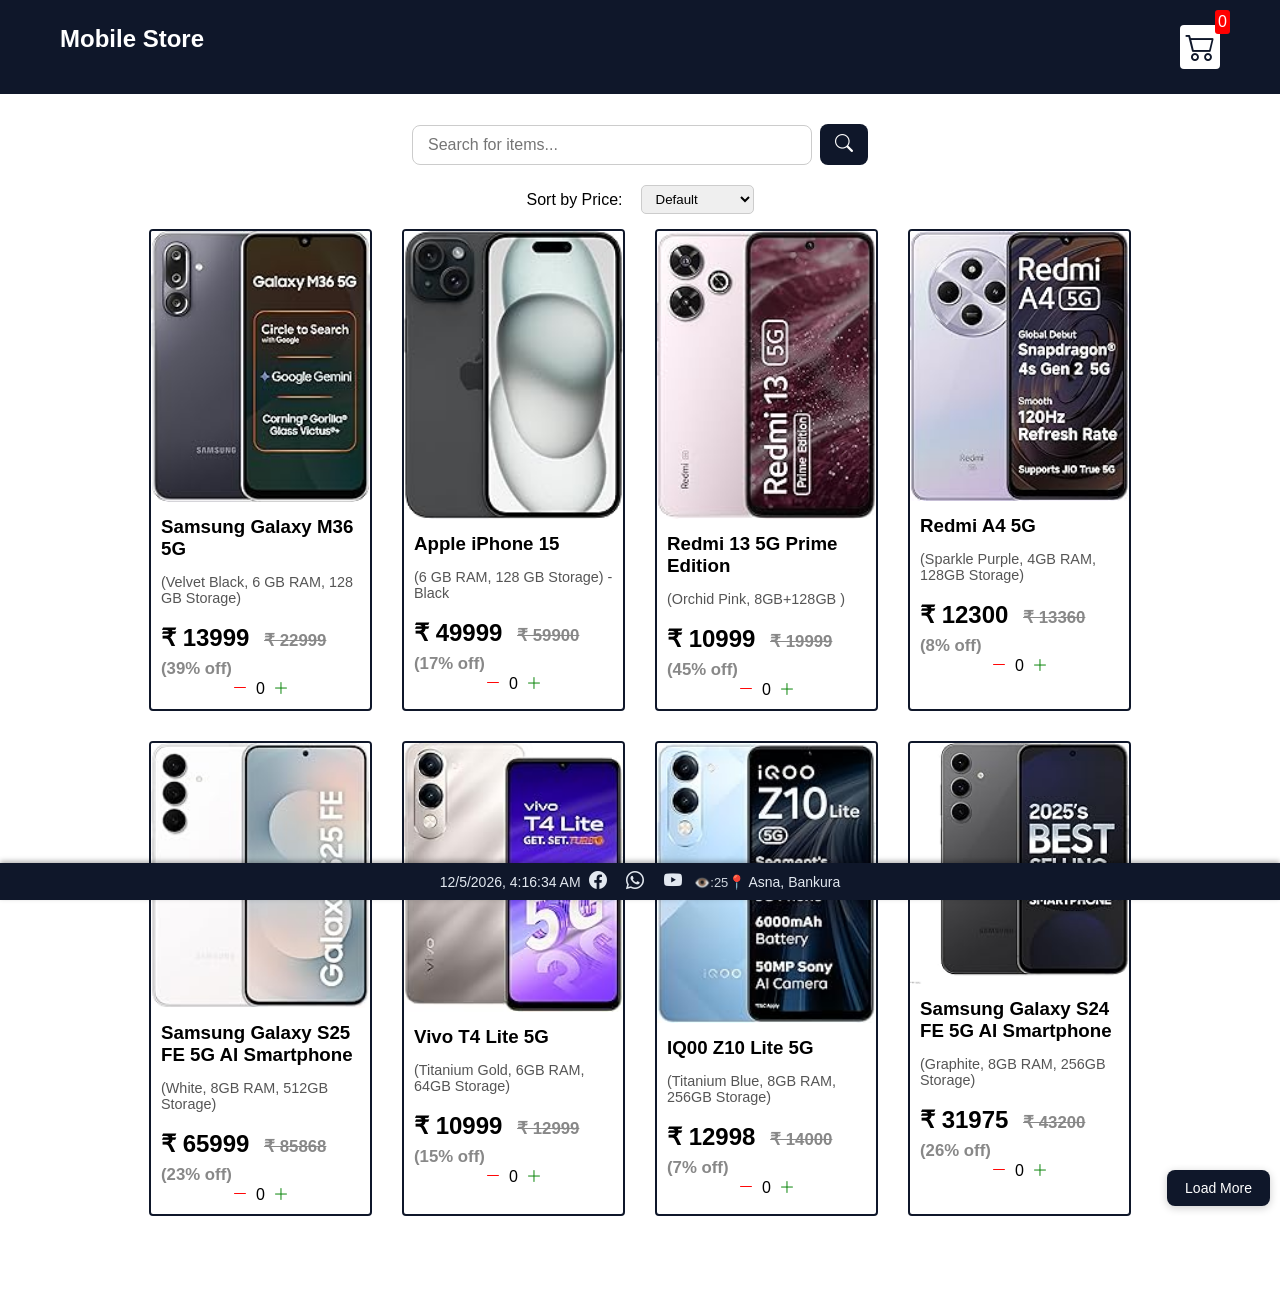
<file: index.html>
<!DOCTYPE html>
<html lang="en">

<head>
  <meta charset="UTF-8">
  <meta http-equiv="X-UA-Compatible" content="IE=edge">
  <meta name="viewport" content="width=device-width, initial-scale=1.0">
  <title>Mobile Store</title>
  <link rel="stylesheet" href="src/style.css">
  <link rel="stylesheet"
    href="https://cdn.jsdelivr.net/npm/bootstrap-icons@1.8.1/font/bootstrap-icons.css">
</head>

<body>
  <div class="navbar">
    <a href="index.html">
      <h2>Mobile Store</h2>
    </a>

    <a href="cart.html">
      <div class="cart">
        <i class="bi bi-cart2"></i>
        <div id="cartAmount" class="cartAmount">0</div>
      </div>
    </a>
  </div>

  <!-- 🔍 Search Bar -->
  <div class="search-bar">
    <input type="text" id="searchInput" placeholder="Search for items...">
    <button onclick="searchItem()"><i class="bi bi-search"></i></button>
  </div>


  <div class="sort-container">
    <label for="sortPrice">Sort by Price: </label>
    <select id="sortPrice" onchange="sortItems()">
      <option value="default">Default</option>
      <option value="lowToHigh">Low to High</option>
      <option value="highToLow">High to Low</option>
    </select>
  </div>

  <!-- 🛍️ Shop Container -->
  <div class="shop-container">
    <div class="shop" id="shop"></div>
    <button id="loadMoreBtn" onclick="loadMore()">Load More</button>
  </div>



  <!-- 🦶 Footer -->
  <footer class="footer">
    <div class="footer-left">
      <p id="dateTime"></p>
    </div>

    <div class="footer-center">
      <a href="https://facebook.com" target="_blank"><i class="bi bi-facebook"></i></a>
      <a href="https://wa.me/917479257078" target="_blank"><i class="bi bi-whatsapp"></i></a>
      <a href="https://youtube.com" target="_blank"><i class="bi bi-youtube"></i></a>
      <span class="visitors">👁️:<span id="visitorCount">1</span></span>
    </div>

    <div class="footer-right">
      📍 Asna, Bankura
    </div>
  </footer>

  
  <!-- Floating Up Arrow -->
  <button id="goTopBtn" title="Go to top">
    <i class="bi bi-arrow-up"></i>
  </button>

  <script src="src/Data.js"></script>
  <script src="src/main.js"></script>

  <script>
    // 🕒 Date and Time
    function updateDateTime() {
      const now = new Date();
      const formatted = now.toLocaleString();
      document.getElementById("dateTime").innerText = formatted;
    }
    setInterval(updateDateTime, 1000);
    updateDateTime();

    // 👁️ Visitor Count (stored locally)
    let count = localStorage.getItem("visitorCount") || 25;
    document.getElementById("visitorCount").innerText = count;
    count++;
    localStorage.setItem("visitorCount", count);

    const goTopBtn = document.getElementById("goTopBtn");

    // Scroll to top
    goTopBtn.addEventListener("click", () => {
      window.scrollTo({ top: 0, behavior: "smooth" });
    });
    
    // Show button only after scrolling
    window.addEventListener("scroll", () => {
      if (window.scrollY > 200) {
        goTopBtn.style.display = "flex";
        goTopBtn.classList.add("show");
      } else {
        goTopBtn.classList.remove("show");
        goTopBtn.style.display = "none";
      }
    });
    
    // Draggable functionality
    let isDragging = false, offsetX, offsetY;
    
    goTopBtn.addEventListener("mousedown", (e) => {
      isDragging = true;
      offsetX = e.clientX - goTopBtn.getBoundingClientRect().left;
      offsetY = e.clientY - goTopBtn.getBoundingClientRect().top;
      goTopBtn.style.cursor = "grabbing";
    });
    
    document.addEventListener("mouseup", () => {
      isDragging = false;
      goTopBtn.style.cursor = "grab";
    });

    document.addEventListener("mousemove", (e) => {
      if (!isDragging) return;
      goTopBtn.style.left = e.clientX - offsetX + "px";
      goTopBtn.style.top = e.clientY - offsetY + "px";
    });

  </script>
</body>

</html>
</file>
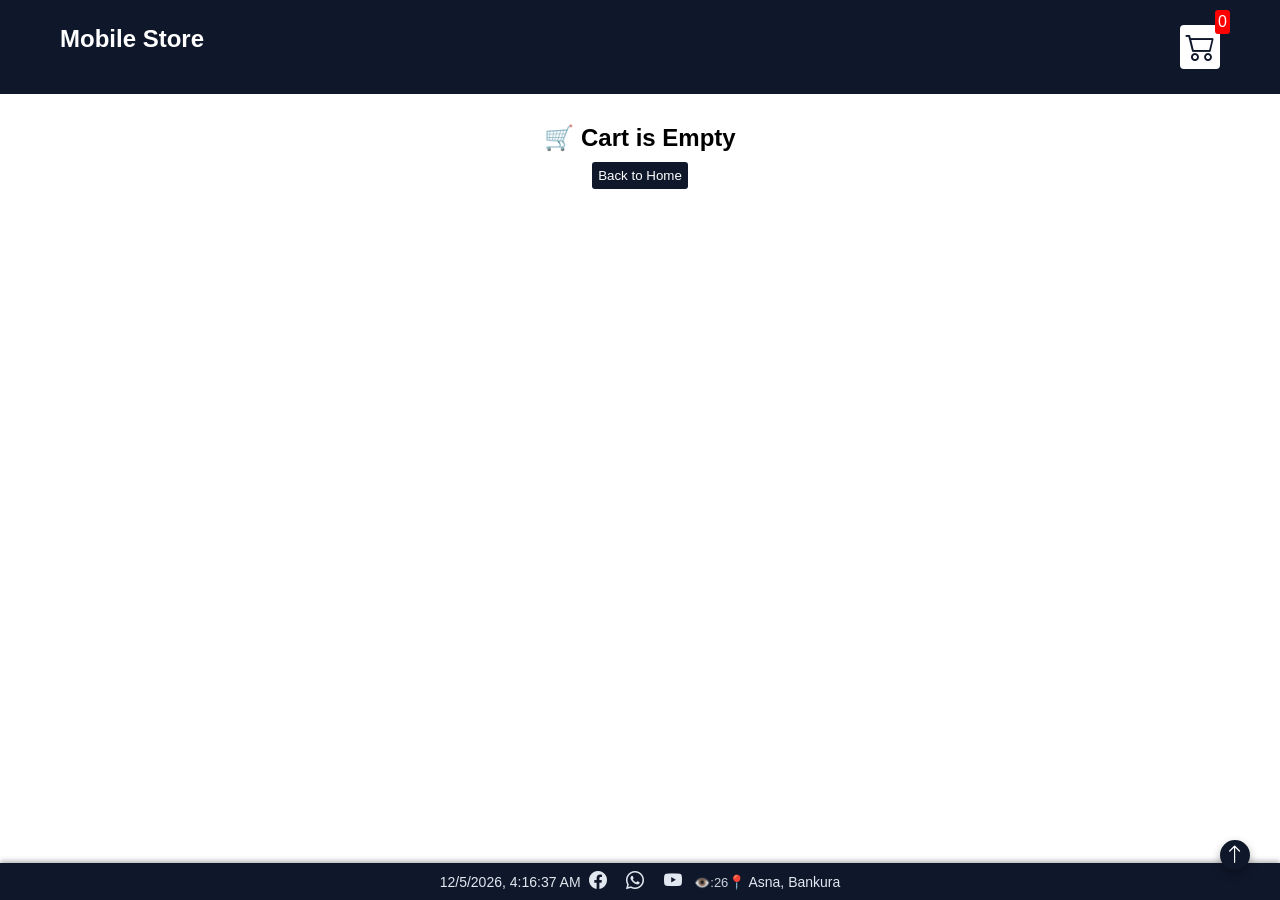
<file: cart.html>
<!DOCTYPE html>
<html lang="en">

<head>
  <meta charset="UTF-8">
  <meta http-equiv="X-UA-Compatible" content="IE=edge">
  <meta name="viewport" content="width=device-width, initial-scale=1.0">
  <title>Mobile Store</title>
  <link rel="stylesheet" href="src/style.css">
  <link rel="stylesheet" href="https://cdn.jsdelivr.net/npm/bootstrap-icons@1.8.1/font/bootstrap-icons.css">
</head>

<body>
  <div class="navbar">
    <a href="index.html">
      <h2>Mobile Store</h2>
    </a>

    <a href="cart.html">
      <div class="cart">
        <i class="bi bi-cart2"></i>
        <div id="cartAmount" class="cartAmount">0</div>
      </div>
    </a>

  </div>

  <div id="label" class="text-center"></div>

  <div class="shopping-cart" id="shopping-cart"></div>
  <!-- <div class="text-center">
    <button onclick="checkoutOrder()" class="checkout-btn">Checkout</button>
  </div> -->

  <!-- Notification Popup -->
  <div id="notification" class="notification hidden">
    <p id="notification-text"></p>
  </div>

</body>
<!-- 🦶 Footer -->
  <footer class="footer">
    <div class="footer-left">
      <p id="dateTime"></p>
    </div>

    <div class="footer-center">
      <a href="https://facebook.com" target="_blank"><i class="bi bi-facebook"></i></a>
      <a href="https://wa.me/917479257078" target="_blank"><i class="bi bi-whatsapp"></i></a>
      <a href="https://youtube.com" target="_blank"><i class="bi bi-youtube"></i></a>
      <span class="visitors">👁️:<span id="visitorCount">1</span></span>
    </div>

    <div class="footer-right">
      📍 Asna, Bankura
    </div>
  </footer>
  <!-- Floating Up Arrow -->
  <button id="goTopBtn" title="Go to top">
    <i class="bi bi-arrow-up"></i>
  </button>
<script src="src/Data.js"></script>
<script src="src/cart.js"></script>
<script>
    // 🕒 Date and Time
    function updateDateTime() {
      const now = new Date();
      const formatted = now.toLocaleString();
      document.getElementById("dateTime").innerText = formatted;
    }
    setInterval(updateDateTime, 1000);
    updateDateTime();

    // 👁️ Visitor Count (stored locally)
    let count = localStorage.getItem("visitorCount") || 25;
    document.getElementById("visitorCount").innerText = count;
    count++;
    localStorage.setItem("visitorCount", count);

    const goTopBtn = document.getElementById("goTopBtn");

    // Scroll to top
    goTopBtn.addEventListener("click", () => {
      window.scrollTo({ top: 0, behavior: "smooth" });
    });
    
    // Show button only after scrolling
    window.addEventListener("scroll", () => {
      if (window.scrollY > 200) {
        goTopBtn.style.display = "flex";
        goTopBtn.classList.add("show");
      } else {
        goTopBtn.classList.remove("show");
        goTopBtn.style.display = "none";
      }
    });
    
    // Draggable functionality
    let isDragging = false, offsetX, offsetY;
    
    goTopBtn.addEventListener("mousedown", (e) => {
      isDragging = true;
      offsetX = e.clientX - goTopBtn.getBoundingClientRect().left;
      offsetY = e.clientY - goTopBtn.getBoundingClientRect().top;
      goTopBtn.style.cursor = "grabbing";
    });
    
    document.addEventListener("mouseup", () => {
      isDragging = false;
      goTopBtn.style.cursor = "grab";
    });

    document.addEventListener("mousemove", (e) => {
      if (!isDragging) return;
      goTopBtn.style.left = e.clientX - offsetX + "px";
      goTopBtn.style.top = e.clientY - offsetY + "px";
    });

  </script>

</html>
</file>
<file: src/style.css>
/**
* ! Changing default styles of the browser
**/

* {
  margin: 0;
  padding: 0;
  box-sizing: border-box;
}

body {
  font-family: sans-serif;
  margin-bottom: 100px;
  overflow-y: scroll;
}

i {
  cursor: pointer;
}

a {
  text-decoration: none;
  color: white;
}

/**
* ! Navbar STyles are here
**/

.navbar {
  display: flex;
  flex-direction: row;
  justify-content: space-between;
  background-color: #0f172a;
  color: white;
  padding: 25px 60px;
  margin-bottom: 30px;
}

.cart {
  position: relative;
  background-color: #fff;
  color: #0f172a;
  font-size: 30px;
  padding: 5px;
  border-radius: 4px;
}

.cartAmount {
  position: absolute;
  top: -15px;
  right: -10px;
  font-size: 16px;
  background-color: red;
  color: white;
  padding: 3px;
  border-radius: 3px;
}

/**
* ! Shop items styles are here
**/

.shop {
  display: grid;
  grid-template-columns: repeat(4, 223px);
  gap: 30px;
  justify-content: center;
  margin-bottom: 50px;
}

@media (max-width: 1000px) {
  .shop {
    grid-template-columns: repeat(2, 223px);
  }
}

@media (max-width: 500px) {
  .shop {
    grid-template-columns: repeat(1, 223px);
  }
}

.item {
  border: 2px solid #0f172a;
  border-radius: 4px;
}
.item img {
  width: 100%;
  border-radius: 2px 2px 0 0;
}

.details {
  display: flex;
  flex-direction: column;
  padding: 10px;
  gap: 10px;
}

.price-quantity {
  display: flex;
  flex-direction: column;
  justify-content: space-between;
  align-items: center;
  /* gap: 8px; */
  /* align-items: center; */
  /* flex-wrap: nowrap; */
  /* text-decoration: line-through; */
}

.buttons {
  display: flex;
  flex-direction: row;
  gap: 8px;
  font-size: 16px;
}

.bi-dash-lg {
  color: red;
}

.bi-plus-lg {
  color: green;
}

/**
* ! style rules for label and some buttons
**/

.text-center {
  text-align: center;
  margin-bottom: 20px;
}

.HomeBtn,
.checkout,
.removeAll {
  background-color: #0f172a;
  color: white;
  border: none;
  padding: 6px;
  border-radius: 3px;
  cursor: pointer;
  margin-top: 10px;
}

.checkout {
  background-color:  #28a745;
}
.removeAll {
  background-color: #dc3545;
}
/* Deep colors on click */
.checkout:active {
  background-color: #1e7e34; /* deeper green */
}
.removeAll:active {
  background-color: #b02a37; /* deeper red */
}
.bi-x-lg {
  color: red;
  font-weight: bold;
}

/**
* ! style rules for shopping-cart
**/

.shopping-cart {
  display: grid;
  grid-template-columns: repeat(1, 320px);
  justify-content: center;
  gap: 15px;
}

/**
* ! style rules for cart-item
**/

.cart-item {
  border: 2px solid #0f172a;
  border-radius: 5px;
  display: flex;
}

.title-price-x {
  width: 195px;
  display: flex;
  align-items: center;
  justify-content: space-between;
  /* border: 2px solid red; */
}

.title-price {
  display: flex;
  align-items: center;
  gap: 10px;
}

.cart-item-price {
  background-color: #0f172a;
  color: white;
  border-radius: 4px;
  padding: 3px 6px;
}

/* Notification popup style */
.notification {
  position: fixed;
  bottom: 30px;
  right: 30px;
  background-color: #0f172a;
  color: white;
  padding: 15px 25px;
  border-radius: 10px;
  font-size: 16px;
  box-shadow: 0 4px 10px rgba(0,0,0,0.3);
  opacity: 0;
  transform: translateY(20px);
  transition: all 0.4s ease;
  z-index: 1000;
}

.notification.show {
  opacity: 1;
  transform: translateY(0);
}

.notification.hidden {
  display: none;
}

/* Search Bar Style */
.search-bar {
  display: flex;
  justify-content: center;
  align-items: center;
  margin: 20px auto;
  gap: 8px;
}

.search-bar input {
  width: 60%;
  max-width: 400px;
  padding: 10px 15px;
  border-radius: 8px;
  border: 1px solid #ccc;
  font-size: 16px;
  outline: none;
  transition: 0.3s;
}

.search-bar input:focus {
  border-color: #0f172a;
  box-shadow: 0 0 5px rgba(7, 123, 50, 0.5);
}

.search-bar button {
  background-color: #0f172a;
  color: white;
  border: none;
  padding: 10px 15px;
  border-radius: 8px;
  cursor: pointer;
  font-size: 18px;
}

.search-bar button:hover {
  background-color: #055d26;
}

/* ===== Fixed Footer ===== */
.footer {
  position: fixed;
  bottom: 0;
  width: 100%;
  background: #0f172a; /* 🟦 Same as navbar dark blue tone */
  color: #e2e8f0; /* Light text for contrast */
  display: flex;
  /* justify-content: space-between; */
  justify-content: center;
  align-items: center;
  padding: 8px 20px;
  font-size: 14px;
  box-shadow: 0 -2px 5px rgba(0, 0, 0, 0.3);
}

.footer a {
  color: #e2e8f0;
  margin: 0 8px;
  font-size: 18px;
  text-decoration: none;
}

.footer a:hover {
  color: #055d26; /* Light cyan hover like modern UI */
}

.footer-center {
  /* display: flex; */
  align-items: center;
  /* gap: 10px; */
}
.visitors {
  /* margin-left: 15px; */
  font-size: 13px;
  opacity: 0.9;
}

#goTopBtn {
  position: fixed;
  bottom: 30px;
  right: 30px;
  width: 30px;
  height: 30px;
  background: #0f172a; /* Your desired background color */
  color: #ffffff; /* Arrow color */
  border: none;
  outline: none;
  border-radius: 50%;
  font-size: 20px;
  cursor: grab;
  z-index: 999;
  display: none; /* hidden initially */
  display: flex;
  align-items: center;
  justify-content: center;
  box-shadow: 0 4px 10px rgba(0, 0, 0, 0.3);
  transition: transform 0.2s, box-shadow 0.3s;
}

/* Pulsing glow on hover */
/* #goTopBtn.show {
  animation: pulse 1.5s infinite;
} */

#goTopBtn:hover {
  transform: scale(1.1);
  /* box-shadow: 0 0 12px #055d26; */
}

@keyframes pulse {
  0% {
    box-shadow: 0 0 5px #055d26;
  }
  50% {
    box-shadow: 0 0 12px #055d26;
  }
  100% {
    box-shadow: 0 0 5px #055d26;
  }
}
.shop-container {
  position: relative; /* needed for absolute positioning of button */
}

#loadMoreBtn {
  position: absolute; /* relative to shop-container */
  bottom: 10px;       /* small spacing from bottom */
  right: 10px;        /* small spacing from right */
  background-color: #0f172a;
  color: white;
  border: none;
  padding: 10px 18px;
  border-radius: 8px;
  cursor: pointer;
  font-size: 14px;
  box-shadow: 0 2px 8px rgba(0,0,0,0.2);
  z-index: 10;        /* make sure it's above other content */
  transition: 0.3s ease;
}

#loadMoreBtn:hover {
  background-color: #055d26;
}

.sort-container {
  display: flex;
  align-items: center;
  justify-content: center;
  gap: 10px;
  margin-bottom: 15px;
  font-size: 16px;
}

.sort-container select {
  margin-left: 8px;
  padding: 5px 10px;
  border-radius: 5px;
  border: 1px solid #ccc;
  cursor: pointer;
}
.mrp {
  font-size: 0.7em;
  color: #888;
  margin-left: 8px;
} 
.mrp s {
  color: #888;
}
.desc {
  font-size: 0.9em;
  color: #555;
  margin: 4px 0 8px 0;
}

/* .price-quantity {
  display: flex;
  align-items: center; /* vertically center if different font sizes 
  gap: 8px; space between current price and MRP 
  flex-wrap: nowrap; prevent wrapping to next line 
} */

/* .price-quantity .mrp s {
  text-decoration: line-through;
  color: #888;
  font-size: 0.8em;
} */

/* ==============================
   RESPONSIVE DESIGN
============================== */
@media (max-width: 768px) {
  header {
    display: flex;
    justify-content: space-between;
    align-items: center;
  }
  .store-title {
    font-size: 1.2rem;
  }
  .footer {
    flex-direction: column;
    text-align: center;
    font-size: 13px;
    gap: 10px;
  }
  .search-bar {
    flex-direction: row;
    flex-wrap: nowrap;
    justify-content: center;
    gap: 6px;
    padding: 0 10px;
  }
  .search-bar input {
    width: 70%;
    max-width: none;
    font-size: 14px;
    padding: 8px;
  }

  .search-bar button {
    font-size: 14px;
    padding: 8px 12px;
    white-space: nowrap; 
  }

  /* ✅ Sort dropdown responsive */
  .sort-container {
    display: flex;
    flex-direction: row;
    justify-content: center;
    align-items: center;
    flex-wrap: nowrap;
    gap: 6px;
    font-size: 14px;
    margin: 10px 0;
    padding: 0 10px;
  }

  .sort-container select {
    font-size: 14px;
    padding: 6px 8px;
    width: auto;
    max-width: 150px;
  }
   .navbar {
    flex-direction: row;          /* keep them side-by-side */
    justify-content: space-between;
    align-items: center;
    padding: 15px 20px;           /* smaller padding for mobile */
  }

  .navbar h2 {
    font-size: 20px;              /* slightly smaller title */
  }

  .cart {
    position: relative;
    display: flex;
    align-items: center;
    justify-content: center;
    background-color: #fff;
    color: #0f172a;
    font-size: 28px;
    padding: 5px;
    border-radius: 4px;
  }

  .cartAmount {
    position: absolute;
    top: -8px;
    right: -8px;
    font-size: 12px;
    background-color: red;
    color: white;
    padding: 2px 5px;
    border-radius: 3px;
  }
   /* ⬇️ Load More button centered at bottom */
  #loadMoreBtn {
    display: block;
    margin-left: 100px;
    margin-right: auto;
    position: relative;
    left: 37px;
    text-align: center;
    width: fit-content;
  }
  .title-price-x {
    display: flex;
    width: 100%; /* take full width of container */
    gap: 10px; /* optional spacing between title and price */
  }

  .title-price-x .title {
    font-size: 0.9em; /* smaller title */
    white-space: nowrap; /* prevent breaking to next line */
    overflow: hidden;   /* hide overflow */
    text-overflow: ellipsis; /* add ... if title too long */
  }

  .title-price-x .price {
    font-size: 0.9em; /* slightly smaller price */
    font-weight: bold; 
    white-space: nowrap;
  }
}


@media (max-width: 400px) {
  .navbar {
    font-size: 14px;
  }

  .footer {
    font-size: 12px;
  }

  .item img {
    height: 180px;
  }

  .price-quantity h2 {
    font-size: 1em;
  }

  .desc {
    font-size: 0.8em;
  }
}
</file>
